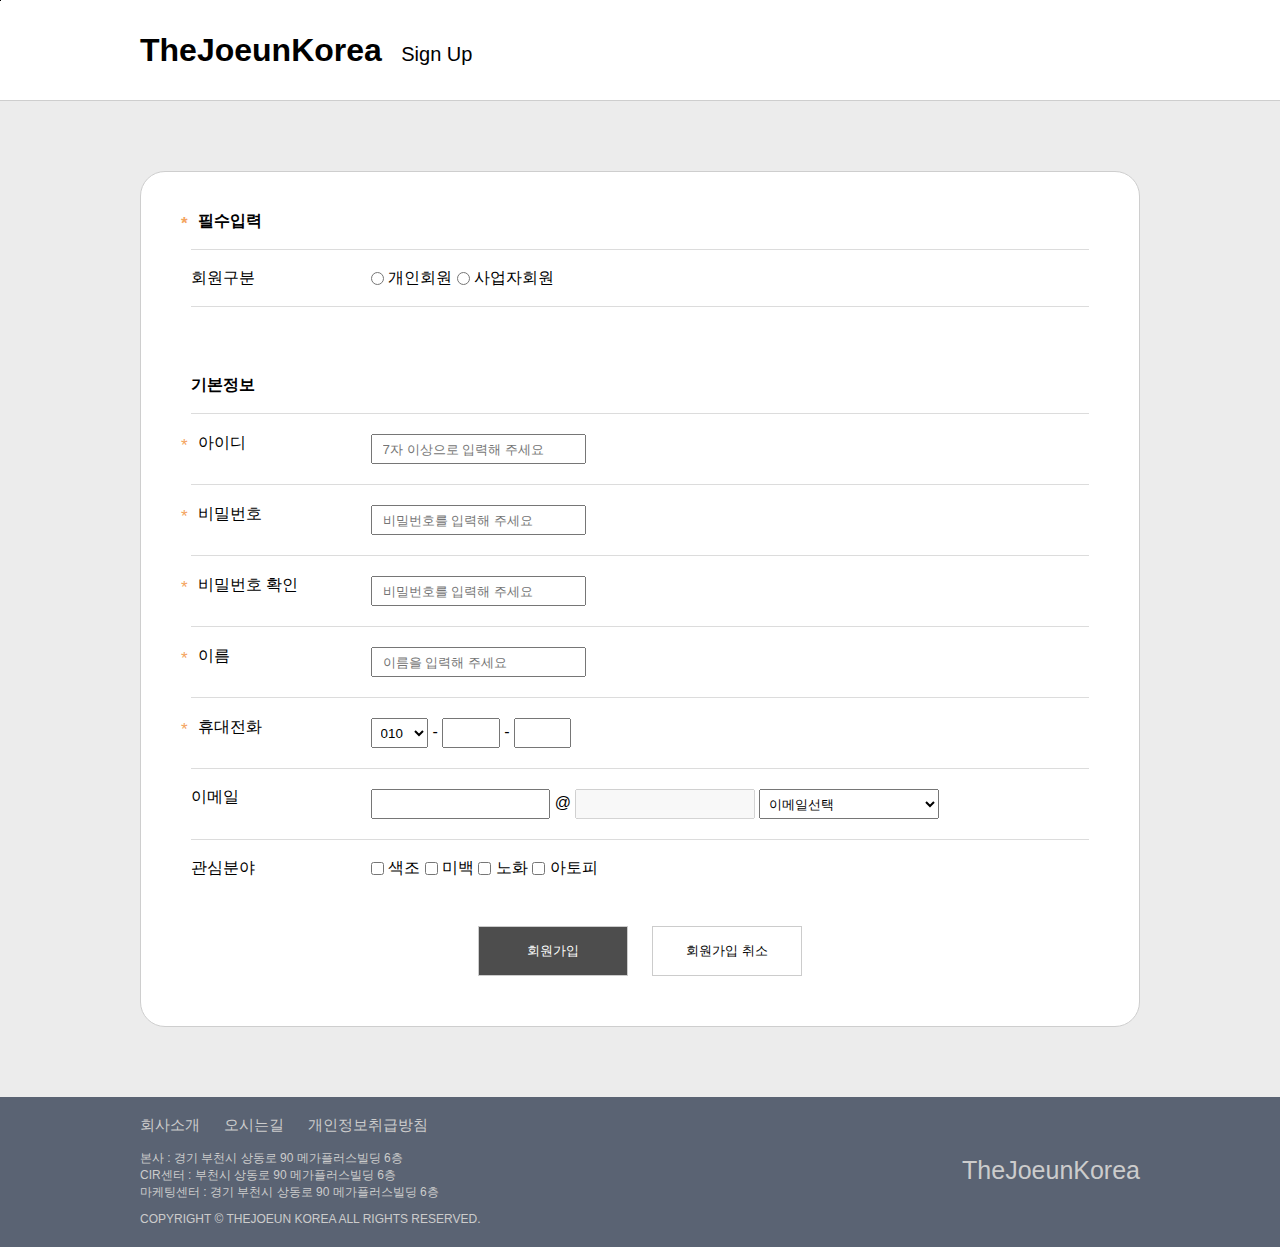
<file: join.html>
<!DOCTYPE html>
<html lang="ko">
<head>
    <meta charset="UTF-8">
    <meta name="viewport" content="width=device-width, initial-scale=1.0">
    <meta http-equiv="X-UA-Compatible" content="ie=edge">
    <title>The Joeun Korea || Cosmetic</title>
    <link rel="stylesheet" href="https://use.fontawesome.com/releases/v5.7.0/css/all.css">
    <link rel="stylesheet" href="css/slick.css">
    <link rel="stylesheet" href="css/style.css">
    <link rel="stylesheet" href="css/rwd.css">
    <script src="js/jquery-1.12.4.min.js"></script>
    <script src="js/jquery-migrate-1.4.1.min.js"></script>
    <script src="js/slick.min.js"></script>
    <!--[if lt IE 9]>
    <script src="/js/html5shiv.js"></script>
    <![endif]-->
</head>
<body>

    <div id="wrap">

		<div class="skipnav"><a href="#product">본문 바로가기</a></div>

        <header id="j_header">
            <div class="cf row3">
                <div class="j_logo">
                    <h1><a href="index.html">TheJoeunKorea</a></h1>
                    <h2>Sign Up</h2>
                </div>
            </div>
      

                                <!-- 800px 이상 사이즈에서는 안보이는 컨텐츠 (미니 메뉴박스)-->
                                                <!-- <p class="openMobgnb">
                                                        <a href="javascript:;"><strong class="blind">메뉴열기/닫기</strong>
                                                            <span></span>
                                                            <span></span>
                                                            <span></span>
                                                        </a>
                                                </p> -->
                                <!-- ***************************************-->


                                    <!-- 800px 이상 사이즈에서는 안보이는 컨텐츠-->
                                            <!-- <p class="closeMobgnb">
                                                <a href="javascript:;">
                                                    <storng class="blind">메뉴닫기</storng>
                                                    <span></span>
                                                    <span></span>
                                                </a>
                                            </p> -->
                                    <!-- ***************************************-->
        </header>

<div class="section">
    <div class="row3">
        <div class="joinpage">
            <form action="#" method="post">
                <fieldset>
                    <legend> 회원가입 양식 </legend>
                    <p class="pilsu pilsutem">필수입력</p>
                    <ul class="join_list">
                        <li class="jointype cf">
                            <label class="jj">회원구분</label>
                            <div class="j_content">
                                <input type="radio" id="jtype1" name="jtype">
                                <label for="jtype1" class="jtype">개인회원</label>
                                <input type="radio" id="jtype2" name="jtype">
                                <label for="jtype2" class="jtype">사업자회원</label>
                            </div>
                        </li>
                        <span class="atext"><p>기본정보</p></span>
                        <li class="cf">
                            <label for="id_lbl" class="jj pilsutem">아이디</label>
                            <div class="j_content">
                                <input type="text" id="id_lbl" placeholder="7자 이상으로 입력해 주세요" required>
                            </div>
                        </li>
                        <li class="cf">
                            <label for="pw_lbl" class="jj pilsutem">비밀번호</label>
                            <div class="j_content">
                                <input type="password" id="pw_lbl" placeholder="비밀번호를 입력해 주세요" required>
                            </div>
                        </li>
                        <li class="cf">
                            <label for="pwcheck_lbl" class="jj pilsutem">비밀번호 확인</label>
                            <div class="j_content">
                                <input type="password" id="pwcheck_lbl" placeholder="비밀번호를 입력해 주세요" required>
                            </div>
                        </li>
                        <li class="cf">
                            <label for="name_lbl" class="jj pilsutem">이름</label>
                            <div class="j_content">
                                <input type="text" id="name_lbl" placeholder="이름을 입력해 주세요" required>
                            </div>
                        </li>
                        <li class="ph cf">
                            <label for="phon_lbl" class="jj pilsutem">휴대전화</label>
                            <div class="j_content">
                                <select name="phonfirst" id="phonfirst">
                                    <option value="010">010</option>
                                    <option value="011">011</option>
                                    <option value="016">016</option>
                                    <option value="011">017</option>
                                    <option value="016">018</option>
                                </select>
                                <span class="phonicon">-</span>
                                <input type="tel" id="phon_lbl"  required>
                                <span class="phonicon">-</span>
                                <input type="tel" id="phon_lbl"  required>
                            </div>
                        </li>
                        <li class="em cf">
                            <label for="email_lbl" class="jj">이메일</label>
                            <div class="j_content">
                                <input type="text" id="email_lbl" name="email_lbl">
                                <span class="icon_space">@</span>
                                <input type="text" id="edomain_lbl"name="edomain_lbl" disabled>
                                <select name="edomain_opt" id="edomain_opt">
                                    <option>이메일선택</option>
                                    <option value="naver.com">naver.com</option>
                                    <option value="daum.net">daum.net</option>
                                    <option value="" >직접입력</option>
                                </select>
                        <li class="cf">
                            <label  class="jj">관심분야</label>
                            <div class="j_content">
                                <input type="checkbox" name="fcheck1" id="fcheck1">
                                <label for="fcheck1">색조</label>
                                <input type="checkbox" name="fcheck2" id="fcheck2">
                                <label for="fcheck2">미백</label>
                                <input type="checkbox" name="fcheck3" id="fcheck3">
                                <label for="fcheck3">노화</label>
                                <input type="checkbox" name="fcheck4" id="fcheck4">
                                <label for="fcheck4">아토피</label>
                            </div>
                        </li>
                    </ul>
                </fieldset>
                <p class="join_bt">
                    <input type="submit" value="회원가입">
                    <input type="reset" value="회원가입 취소">
                </p>
            </form>
        </div>
    </div>
</div>

    <footer id="j_footer">
        <div class="footer row3">
            <div class="foot">
                <a href="#none">회사소개</a>
                <a href="#none">오시는길</a>
                <a href="#none">개인정보취급방침</a>
            </div>
            <div class="add">
                <p>본사 : 경기 부천시 상동로 90 메가플러스빌딩 6층</p>
                <p>CIR센터 : 부천시 상동로 90 메가플러스빌딩 6층</p>
                <p>마케팅센터 : 경기 부천시 상동로 90 메가플러스빌딩 6층</p>
            </div>
            <div class="cl"><p>COPYRIGHT © THEJOEUN KOREA ALL RIGHTS RESERVED.</p></div>
            <div class="logoname">
                <p>TheJoeunKorea</p>
            </div>
        </div>
    </footer>



     <script src="js/myscript.js"></script>
    </body>
</html>
</file>
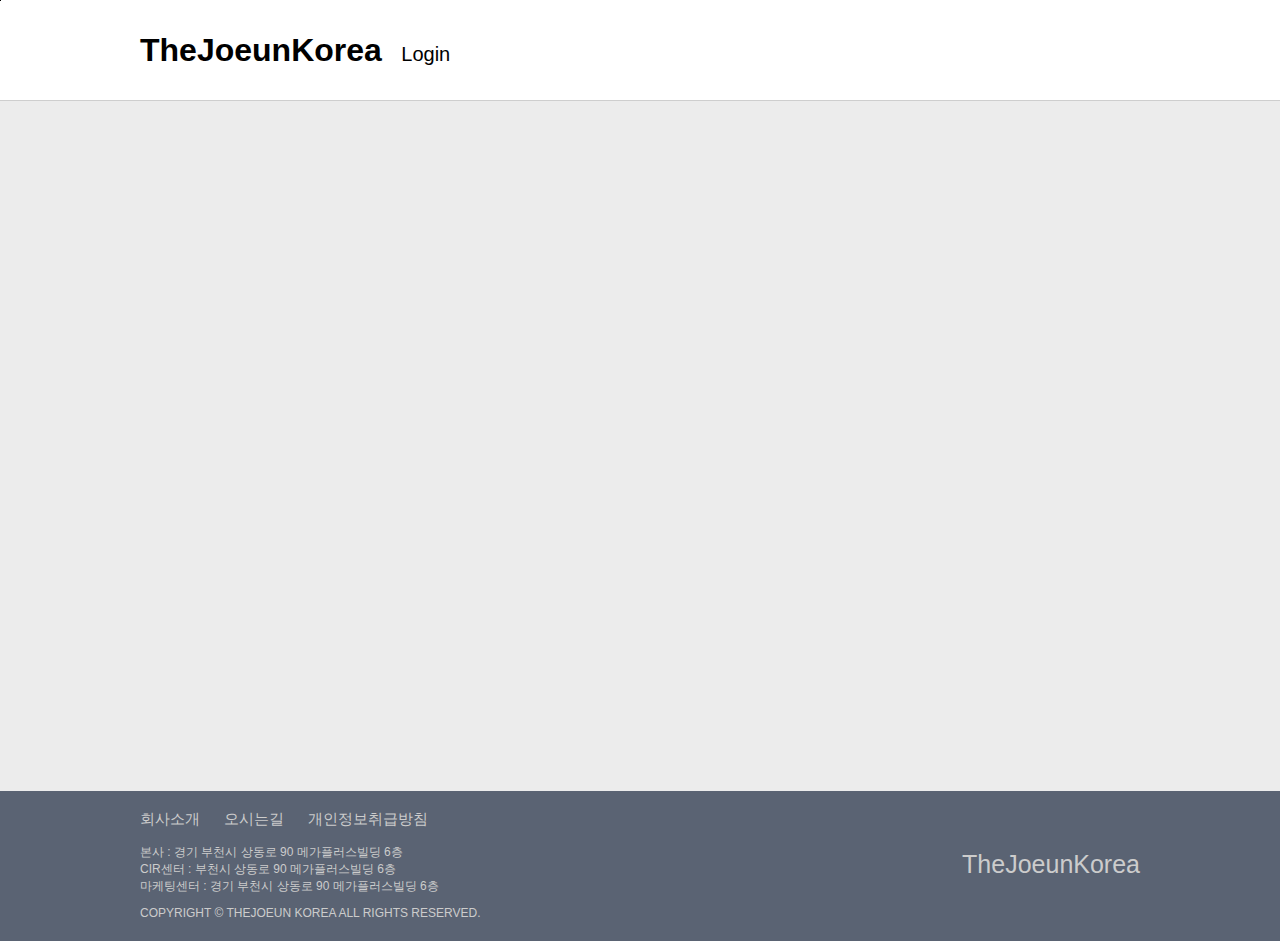
<file: login.html>
<!DOCTYPE html>
<html lang="ko">
<head>
    <meta charset="UTF-8">
    <meta name="viewport" content="width=device-width, initial-scale=1.0">
    <meta http-equiv="X-UA-Compatible" content="ie=edge">
    <title>The Joeun Korea || Cosmetic</title>
    <link rel="stylesheet" href="https://use.fontawesome.com/releases/v5.7.0/css/all.css">
    <link rel="stylesheet" href="css/slick.css">
    <link rel="stylesheet" href="css/style.css">
    <link rel="stylesheet" href="css/rwd.css">
    <script src="js/jquery-1.12.4.min.js"></script>
    <script src="js/jquery-migrate-1.4.1.min.js"></script>
    <script src="js/slick.min.js"></script>
    <!--[if lt IE 9]>
    <script src="/js/html5shiv.js"></script>
    <![endif]-->
</head>
<body>

    <div id="wrap">

		<div class="skipnav"><a href="#product">본문 바로가기</a></div>

        <header id="j_header">
            <div class="cf row3">
                <div class="j_logo">
                    <h1><a href="index.html">TheJoeunKorea</a></h1>
                    <h2>Login</h2>
                </div>
            </div>
      

                                <!-- 800px 이상 사이즈에서는 안보이는 컨텐츠 (미니 메뉴박스)-->
                                                <!-- <p class="openMobgnb">
                                                        <a href="javascript:;"><strong class="blind">메뉴열기/닫기</strong>
                                                            <span></span>
                                                            <span></span>
                                                            <span></span>
                                                        </a>
                                                </p> -->
                                <!-- ***************************************-->


                                    <!-- 800px 이상 사이즈에서는 안보이는 컨텐츠-->
                                            <!-- <p class="closeMobgnb">
                                                <a href="javascript:;">
                                                    <storng class="blind">메뉴닫기</storng>
                                                    <span></span>
                                                    <span></span>
                                                </a>
                                            </p> -->
                                    <!-- ***************************************-->
        </header>

<div class="login_section">
</div>        

    <footer id="j_footer">
        <div class="footer row3">
            <div class="foot">
                <a href="#none">회사소개</a>
                <a href="#none">오시는길</a>
                <a href="#none">개인정보취급방침</a>
            </div>
            <div class="add">
                <p>본사 : 경기 부천시 상동로 90 메가플러스빌딩 6층</p>
                <p>CIR센터 : 부천시 상동로 90 메가플러스빌딩 6층</p>
                <p>마케팅센터 : 경기 부천시 상동로 90 메가플러스빌딩 6층</p>
            </div>
            <div class="cl"><p>COPYRIGHT © THEJOEUN KOREA ALL RIGHTS RESERVED.</p></div>
            <div class="logoname">
                <p>TheJoeunKorea</p>
            </div>
        </div>
    </footer>



     <script src="js/myscript.js"></script>
    </body>
</html>
</file>
<file: css/rwd.css>
@charset "utf-8";

@media screen and (max-width:1520px){
.abox2,.menu2_img, .menu3_img{display: none; }
.mainmenu {padding-left: 10px;}
.depth2{float: left; width: 20%; padding-left: 50px;}
.pd2txt3{display:none;}
}



@media screen and (max-width:1200px){
.mainmenu{text-align: left; float:left; width: 55%;}
.jb{float:left; width:22.5%;text-align:right; }
.snsicon {text-align: right;float:right; width: 22.5%;}
   .pdul2{ max-width: 700px; margin: 0 auto; overflow: hidden;} 
   .pdul2 li{  
    float: left; width: 100%; height: 300px; overflow: hidden; 
    margin-left:0% ;  margin-bottom: 5px; color: #fff;} 
  .pdul2 li:nth-child(odd){margin-left:0% ;}
  .tab_product2{
    height: 800px; width: 100%;
    background-image: url(../img/tab_p1.png); 
    background-size: cover; position: relative;
  background-position: 80% 50%;}
  .tab_product2 iframe{
    width: 600px; height: 400px; 
    position: absolute; top:50%; left:40%; transform: translateY(-50%);}

}




/* 햄버거 버튼 생성 */
@media screen and (max-width:1024px){
  .openMOgnb {
    display: block; 
    position: absolute; top:35px; left:15px; 
    width:25px; height:16px;}
.openMOgnb span{
    display: block; 
    width:25px; height: 3px; background: rgb(63, 63, 63); 
    border-radius: 25%;
    margin-bottom: 4px;}
.openMOgnb span:nth-of-type(2) {width: 17px;}
.openMOgnb span:nth-of-type(3) {margin-bottom:0;}

#header .mainmenu{display: none;
  float:none; width:100%;  
   background: #c7c2c2; padding: 40px 0; }
#header.on .mainmenu{display:block; 
  position: absolute; top:99%; left:0;}
.depth1{width:100%; text-align: center; }
.depth1>li{float: left; width: 100%; font-size:17px;}
.depthbox2{ display: none;}

.depth1>li>a{
  width:94px ;
  height: 55px; line-height: 35px;
  display:inline-block; 
  text-align: center; font-weight: bold;} 

#header.on .closeMOgnb{
  display: block; 
  position: absolute; top:42px; right:15px;
  width:25px; height:17px; margin-right: 3px ;}
.closeMOgnb a{display: block;}
.closeMOgnb span{
  display: block; width:30px; height:2px; 
  background: rgb(83, 83, 83); border-radius: 20px; 
  transform: rotate(45deg); position: absolute; top:0; left:0;}
.closeMOgnb span:nth-of-type(2){transform: rotate(-45deg);}


    #header .logo{ position: absolute; top:50%; left: 50%; transform: translate(-50%,-50%);}
    #header h1 a{
        display: inline-block; 
        width: 200px;
        height: 80px; line-height: 80px;
        text-align: center; font-size: 25px; font-weight: bold; }
    .mainmenu{display: none;}
    .jb{display: none;}
    .snsicon {display: none;}
    .login{display: none;}
    .sidemenubar{display: none;}

    .sdgimg .sd1 img, .sdgimg .sd2 img, .sdgimg .sd3 img{
      width: 100%; height: 500px;  position: relative; }
      .text h3{
        font-size:35px; letter-spacing: 3px; 
        line-height: 1.3;   }

  
        .slide .prevArrow{left:10px; z-index: 9999;}
        .slide .nextArrow{right:10px}
  
        
      

      .tab_content{position: relative;  width: 100%;  margin-top:100px; }
      .tab_content h3{  
        text-align: center; font-weight: bold; font-size: 25px;
        color: #fff; text-shadow:0 0 7px rgba(0,0,0,0.46) ;
      position: relative; top:35px; z-index: 9;}
      .tab_slide .slick-dots{position: absolute; top: 40px; width: 100%; text-align: center;}
      .tabbt{
        position: absolute; top:82%; left: 50%; transform: translateX(-50%);
        color: #fff; text-shadow:0 0 7px rgba(0,0,0,0.46) ; text-align: center;}
      .tabbt p{margin-bottom: 10px; font-size: 28px; ;}
.tabbt a{ display: inline-block; width:100px; height: 35px; line-height: 35px;  background: #000; color: #fff; text-align: center; font-size: 13px;
  border-radius: 25px; }
      .tab_mov{
        height: 500px; width: 100%;
        background-image: url(../img/tab_p3.png);
        background-position: 100% 0%; 
        background-size: cover;  position: relative;}
      .tab_mov iframe{ width: 450px; height: 300px; border-radius: 25px;
        position: absolute; top:50%; left: 50%; transform: translate(-50%,-50%);}
        .tab_product{
          height: 500px; width: 100%;
          background-image: url(../img/tab_p2.png); 
          background-size: cover; position: relative;}
          .tab_product iframe { width: 450px; height: 300px; border-radius: 25px;
            position: absolute; top:50%; left: 50%; transform: translate(-50%,-50%);}
        .tab_product2{
          height: 500px; width: 100%;
          background-image: url(../img/tab_p1.png);
          background-position: 50% 20%; 
          background-size: cover; position: relative;}
          .tab_product2 iframe{
            width: 450px; height: 300px; 
            position: absolute; top:50%; left:45%; transform: translateY(-50%);}
          
            .linebg{display: none;}

            .product2 h3{
              font-size: 27px; text-align: center; font-weight: bold;
              padding-bottom: 50px; border-bottom: 1px solid rgb(211, 211, 211) ;
            padding-top: 50px;}  

            .popbox.on {
              display: none}


            

}


@media screen and (max-width:799px) {
  #header .logo{ position: absolute; top:50%; left: 50%; transform: translate(-50%,-50%); width: 100%; text-align: center; }
  .sdgimg .sd1 img, .sdgimg .sd2 img, .sdgimg .sd3 img{
    width: 100%; height: 300px;  position: relative; }
  .sdgimg .text{ position: absolute;   top:20%; left: 8%; } 
  .sd1 .text{color:rgb(38, 45, 144);text-shadow:0 0 7px rgba(224, 221, 176, 0.589)}
      .text h3{
        font-size:25px; letter-spacing: 0px; 
        line-height: 1.3;   }
        .pbox{height: 26px;margin-top: 43px; padding-left: 8px; font-size: 13px;overflow: hidden; }
        
.hbox,.hbox2,.hbox3{height: 35px; overflow: hidden;  }
.sdgimg .text{top:35%; } 

  .pbox{margin-top: 25px; }

.slide .slick-active .hbox h3{animation:fadeInUp2 1s both 0.5s;}
.slide .slick-active .hbox2 h3{animation:fadeInUp2 1s both 0.8s;}
.slide .slick-active .hbox3 h3{animation:fadeInUp2 1s both 1.1s;}
.slide .slick-active .text p{animation:fadeInLeft1 1.2s both 1.7s;}
.slide .marrow{position: absolute; top:50%;  transform: translateY(-50%); background: none; border: none;
  font-size: 20px; color: rgba(255, 255, 255, 0.445);}
.slide .prevArrow{left:5px; z-index: 9999;}
.slide .nextArrow{right:5px}


.slide_product h3{  font-size: 20px; }

.tab_content h3{text-align: center; font-weight: bold; font-size: 20px;
  color: #fff; text-shadow:0 0 7px rgba(0,0,0,0.46) ;
position: relative; top:50px; z-index: 9;}
  .tabbt{
    position: absolute; top:80%; left: 50%; transform: translateX(-50%);
    color: #fff; text-shadow:0 0 7px rgba(0,0,0,0.46) ; text-align: center;}
  .tabbt p{margin-bottom: 10px; font-size: 20px; width: 320px;}
.tabbt a{ display: inline-block; width:100px; height: 35px; line-height: 35px;  background: #000; color: #fff; text-align: center; font-size: 13px;
border-radius: 25px; }
  .tab_mov iframe{ width: 320px; height: 200px; border-radius: 25px;
    position: absolute; top:50%; left: 50%; transform: translate(-50%,-50%);}
    .tab_product iframe{width: 320px; height: 200px; border-radius: 25px;
      position: absolute; top:50%; left: 50%; transform: translate(-50%,-50%);}
    .tab_product2 iframe{
      width: 320px; height: 200px; 
      position: absolute; top:50%; left:50%; transform: translate(-50%,-50%);}
      .tab_mov{
        height: 400px; width: 100%;
        background-image: url(../img/tab_p3.png);
        background-position: 100% 0%; 
        background-size: cover;  position: relative;}
      .tab_product{
        height: 400px; width: 100%;
        background-image: url(../img/tab_p2.png); 
        background-size: cover; position: relative;}
      .tab_product2{
        height: 400px; width: 100%;
        background-image: url(../img/tab_p1.png);
        background-position: 50%; 
        background-size: cover; position: relative;}


        .product2 h3{
          font-size: 20px; text-align: center; font-weight: bold;
          padding-bottom: 50px; border-bottom: 1px solid rgb(211, 211, 211) ;}

        footer{display: none;}

}
@media screen and (max-width:650px) {

  .pdul2{ max-width: 320px; margin: 0 auto; overflow: hidden;} 
  .pdul2 li{  
    float: left; width: 100%; height: 132px; overflow: hidden; 
    margin-left: 2%; margin-bottom: 20px; color: #fff;} 
 .pdul2 li:nth-child(odd){margin-left:2% ;}
 .pdul2>li:nth-child(odd) .pd2tbg{display: none; }
.pdul2>li:nth-child(even) .pd2tbg{  display: none;}   
.pdul2>li:nth-child(odd) .pd2txt{display: none;}
.pdul2>li:nth-child(odd) .pd2txt2{ display: none;}
.pdul2>li:nth-child(odd) .pd2txt3{display: none;}
.pdul2>li:nth-child(even) .pd2txt{display: none;}
.pdul2>li:nth-child(even) .pd2txt2{ display: none;}
.pdul2>li:nth-child(even) .pd2txt3{display: none;}

.tab_slide .slick-dots li button{
  width: 110px; height: 50px; background:none; border: none;  overflow: hidden;
  border-radius:0; margin: 0 0px;  font-size: 14px; color: #fff; 
  text-shadow:0px 4px 5px rgba(0, 0, 0, 0.753) ;}
  .tab_slide .slick-dots li:nth-child(2) button,
  .tab_slide .slick-dots li:nth-child(3) button{width: 80px;}
  .tab_slide .slick-dots li button:after{content: ""; width: 0px ; height: 2px; 
    transition-duration: 0.7s;
     transition-timing-function: cubic-bezier(0.5, 0, 0.2, 1);
    position: relative; 
  top: 8px; left: 10px; right: 0;}
  .tab_slide .slick-dots li.slick-active button:after{width: 110px ; height: 2px; background: rgb(255, 255, 255);
    display: block; border-radius: 50px; } 
    .tab_slide .slick-dots li:nth-child(2) button:after,
    .tab_slide .slick-dots li:nth-child(3) button:after{left:10px}
    .tab_slide .slick-dots li.slick-active:nth-of-type(2) button:after,
    .tab_slide .slick-dots li.slick-active:nth-of-type(3) button:after{width: 60px;}

    
 
}
</file>
<file: css/style.css>
@charset "utf-8";
/* reset element */
*{ margin: 0;  padding: 0; box-sizing: border-box;}
*:focus {  outline:none }


h1,h2,h3,h4,h5,h6 { font-weight: normal;}

/* HTML5 display-role reset for older browsers */
article,aside,details,figcaption,figure,footer,header,hgroup,menu,nav,section {  display: block;}
body {  line-height: 1;}
img {  vertical-align: middle;  border: none;}
table {  border-collapse: collapse;  table-layout: fixed;  width: 100%;}
ul,ol,li {  list-style: none;}
address,
em {  font-style: normal;}
a {  text-decoration: none;  color: inherit;}

/* 건너뛰기 링크(접근성) */
.skipnav a {
  overflow: hidden;
  display: block;
  position: absolute;
  top: 0;
  left: 0;
  width: 1px;
  height: 1px;
  background: #000;
  color: #fff;
  text-align: center;
  z-index: 99999999999;}

.skipnav a:focus,
.skipnav a:active {
  position: relative;  width: 100%;  height: auto;  padding: 10px;}

/* 비장애인들한테는 보일 필요가 없는 컨텐츠이지만, 장애인들한테는 인식돼야 할 컨텐츠에 붙이는 클래스 */
.blind {  font-size: 0;  width: 0;  height: 0;  line-height: 0;  text-indent: -9999px;  overflow: hidden;
  visibility: hidden;  position: absolute;  top: 0;  left: 0;}

/* 테이블의 제목과 폼의 그룹화 요소는 안보이게 처리함 */
caption,
legend {  display: none}

fieldset{border: none;}

/* select{
  -webkit-appearance: none;
   appearance: none; 
  background: url(../img/ico_selectArr.png) no-repeat 100% 50%;}
input[type='radio'],
input[type='checkbox']{
  -webkit-appearance: none;
   appearance: none; } */



input[type='submit']:hover,
input[type='reset']:hover,
button:hover{cursor: pointer;}

input,select{vertical-align: middle;}

/* 자식들이 float 속성을 가질때 부모의 높이가 무너지므로 .cf로 해결함 */
.cf:after,
.cf:before {  content: "";  display: block;  clear: both;}

/**************************************************************************/
@import url('https://fonts.googleapis.com/css2?family=Concert+One&display=swap',
'https://fonts.googleapis.com/css2?family=Righteous&display=swap');
/* font-family: 'Concert One', cursive; */
/* font-family: 'Righteous', cursive; */
body{font-family:"Noto Sans KR", "맑은 고딕", "Malgun Gothic", sans-serif;}



.row{max-width: 1500px; margin: 0 auto;}
.row2{max-width: 1500px; margin: 20px auto 0;}
.openMOgnb,.closeMOgnb{display: none;}
#wrap{position: relative;}
header{position: relative;}
#header { 
  position: absolute; top:0; left: 0;
  width:100%;height:80px;
  background: rgb(255, 255, 255); 
  z-index: 999999999999; }
#header .logo{float:left; width: 20%;}
#header h1 a{
  display: inline-block; 
  width: 200px;
  height: 80px; line-height: 80px;
  text-align: center; font-size: 30px; font-weight: bold; }


.content1{float:right; width:80%; height: 80px; margin-top: 25px;}

.mainmenu{text-align: left; float:left; width: 70%;}
.depth1{width: 470px; }
.depth1>li{float: left; width: 20%; font-size:17px;}
.depth1>li>a{
  width:94px ;
  height: 55px; line-height: 35px;
  display:inline-block; 
  text-align: center; font-weight: bold;} 
.depthbox2{ 
  display: none; position: absolute;
  width: 100%;height: 600px;  font-size: 16px; left: 0; top:100% ;
  z-index: 99999; background: #fff;padding: 20px 0;}
.depth2  li  a{display: block; padding: 15px 0;}
.depth2 li:hover{font-weight: bold;}

.depth2{float: left; width: 10%;}
.menu1_imgbox,
.menu2_imgbox,
.menu3_imgbox{float: left; width: 80%; }

.depthbox2 img:hover{transform: scale(1.05);}
.menu1_img li{display: inline-block; 
  max-width: 448px; height: 448px; overflow: hidden;border-radius: 25px;}
.menu1_img li:first-child{margin-right: 15px;}

.menu_aimg{display: inline-block;  overflow: hidden;width: 448px; height: 448px; border-radius: 25px; } 
.menu2_img{width: 447px;}
.menu2_img li{display:inline-block;width: 212px; border-radius: 25px; overflow: hidden; margin-bottom: 20px;}
.menu2_img li:nth-child(odd){margin-right: 15px;}
.abox{float: left;width:470px;}
.menu2ulbox{float: left;}

.menu3_img{width: 650px;}
.menu3_img img{max-width: 212px;}
.menu3_img li{float:left; width: 31%; border-radius: 25px; overflow: hidden; margin-bottom: 20px;}
.menu3_img li:nth-child(2),
.menu3_img li:nth-child(5){margin-right: 20px; margin-left: 20px;}

.depth1 img{transition: all 1.1s;}

.jb{float:left; width:15%;text-align:right; }
.jb li{display: inline-block; padding-left: 5px;}
.jb a{
   display: inline-block; height: 50px;line-height: 40px; 
  font-size: 15px; text-align: center;color:#000; }


.snsicon {text-align: right;float:right; width: 15%;}
.snsicon > li{
  height: 50px; line-height: 40px;
  display: inline-block; margin: 0 10px;font-size:22px; 
  font-family:'Font Awesome 5 Brands'; font-weight:400 !important}
.snsicon > li:nth-child(2):hover,
.snsicon > li:nth-child(3):hover{transform: scale(1.1); transition: all 0.8s;}
.snsicon .login{display: none;}
.snsicon li:first-child{position: relative;}
.snsicon li:first-child:hover .login{display: block;}
.login{ 
  position: absolute; top:80%; right: -30%;
  width:200px; padding: 15px 0; text-align: left;
  background: #fff;  border-radius: 25px; z-index: 9999999;
  border: 1px solid rgb(209, 209, 209);} 
.login a{
  text-align: left; display: inline-block; 
  padding: 10px 20px; font-size: 13px; font-weight: normal;}







/* section 시작 */
/* section{width:100%; position: relative; top: 80px;} */

.sdgimg{position: relative; top:80px; margin-bottom: 80px;}
.sdgimg .sd1 img, .sdgimg .sd2 img, .sdgimg .sd3 img{
  width: 100%; height: 810px;  position: relative;}
.sd3, .sd2 {display: none;}
.sdgimg .text{
  position: absolute; 
  top:40%; left: 10%; 
  color: rgb(253, 245, 232);  text-shadow:1px 1px 5px rgba(0, 0, 0, 0.712)} 
.sd1 .text{color:rgb(38, 45, 144);text-shadow:0 0 7px rgba(224, 221, 176, 0.589)}
.text h3{
  font-size:49px; letter-spacing: 3px; 
  line-height: 1.3;   }
.pbox{height: 25px;margin-top: 43px; padding-left: 8px; font-size: 16px;overflow: hidden; }
.hbox,.hbox2,.hbox3{height: 57px; overflow: hidden;  }

.slide .slick-active .hbox h3{animation:fadeInUp2 1s both 0.5s;}
.slide .slick-active .hbox2 h3{animation:fadeInUp2 1s both 0.8s;}
.slide .slick-active .hbox3 h3{animation:fadeInUp2 1s both 1.1s;}
.slide .slick-active .text p{animation:fadeInLeft1 1.2s both 2s;}
@keyframes fadeInUp2 {
  from {
    position: relative; top:50px
  }

  to {
    position: relative; top:0px
  }
}
@keyframes fadeInLeft1 {
  from {
    opacity: 0;
    -webkit-transform: translate3d(-10%, 0, 0);
    transform: translate3d(-10%, 0, 0);
  }

  to {
    opacity: 1;
    -webkit-transform: translate3d(0, 0, 0);
    transform: translate3d(0, 0, 0);
  }
}

    /*js */
      .slide{position: relative;}
      .slide .marrow{position: absolute; top:50%;  transform: translateY(-50%); background: none; border: none;
        font-size: 45px; color: rgba(87, 87, 87, 0.445); transition: all 0.5s;}
        .slide .marrow:hover{color:rgba(255, 255, 255, 0.712)}
      .slide .prevArrow{left:50px; z-index: 9999;}
      .slide .nextArrow{right:55px}
      .slide .slick-dots{position: absolute; bottom: 20px;  width: calc(50% + 30px);text-align: right; }
      .slide .slick-dots li{display: inline-block;}
      .slide .slick-dots li button{width: 15px; height: 15px; background:rgba(255, 255, 255, 0.37); border: none; text-indent: -999999px; overflow: hidden; border-radius: 50%; margin: 0 5px; transition: all 0.5s;}
      .slide .slick-dots li button:hover,
      .slide .slick-dots li.slick-active button:hover{background:rgba(255, 255, 255, 0.829) ;}
      .plpa:hover{color:rgba(255, 255, 255, 0.829);}
      .slide .slick-dots li.slick-active button{
        width: 50px; border-radius: 50px;background:rgba(255, 255, 255, 0.658);}
      .plpa{position: absolute; bottom: -61px; background: none; border: none;
        font-size: 15px; color: rgba(255, 255, 255, 0.37); right: 0%;  width: calc(50% - 30px);padding-left: 10px;transition: all 0.5s;
        text-align: left;}
        .slide .slick-active img{animation:  zoomm 6s;}
        @keyframes zoomm {
          from {
            -webkit-transform: scale3d(1, 1, 1);
            transform: scale3d(1, 1, 1);
          }
        
          100% {
            -webkit-transform: scale3d(1.04, 1.04, 1.04);
            transform: scale3d(1.04, 1.04, 1.04);
          }
        }











        


.slide_product h3{  font-size: 27px; text-align: center; font-weight: bold;  padding: 50px 0 ; border-bottom: 1px solid rgb(211, 211, 211) ; position: relative; }
.propadding{padding: 0 30px;}
.hottem{position: relative;overflow: hidden; } 
.hottem img{width:100%; transform: scale(1) rotate(0deg); transition: all 1.4s;}
.hottembox:after{
  content: ""; position: absolute; top:0; left:0; right:0; bottom:0;transition: all 1.2s;}
.hottembox:hover:after{background: rgba(255,255,255,0.7); }
.hottem:nth-child(even):hover img{transform: scale(1.2) rotate(10deg); }
.hottem:nth-child(odd):hover img{transform: scale(1.2) rotate(-10deg);  } 

.temtext{
  position: absolute; top:50%; left:50%; font-weight: bold;
  transform: translate(-50%,-50%);
  font-size: 20px;
  text-align: center; line-height: 1.5;
  opacity: 0; z-index: 999999;transition: all 0.5s 0.3s;}
.temtext p+p{font-weight: normal;}
.hottembox:hover .temtext{opacity: 1;} 



    /*js */
    .hot_item  .marrow{
      position: absolute; top:50%;  transform: translateY(-50%);
      background: none; border: none;
      font-size: 45px; color: rgb(197, 197, 197);}
      .hot_item  .prevArrow{left:-30px; z-index: 9999;}
      .hot_item  .nextArrow{right:-30px}
      .hot_item  .slick-dots{position: absolute; bottom: -30px; width: 100%; text-align: center;;}
      .hot_item  .slick-dots li{display: inline-block;}
      .hot_item  .slick-dots li button{width: 12px; height: 12px; background:rgb(197, 197, 197); border: none; text-indent: -999999px; overflow: hidden; border-radius: 50%; margin: 0 5px;}
      .hot_item  .slick-dots li.slick-active button{width: 40px; border-radius: 50px;background:rgb(202, 192, 192);  }

      .hot_item .slick-slide{
        opacity: 0.6; transform: scale(0.85);
        transition: all 0.5s;
      }
      .hot_item .slick-slide.slick-active.slick-current{
        opacity: 1; transform: scale(1);
        transition: all 0.5s;
      }
      .hot_item .slick-slide.slick-active{
        opacity: 0.; transform: scale(0.85);
        transition: all 0.5s;
      }






















/* tab_content 시작 */
.tab_content{position: relative;  width: 100%;  margin-top:100px; }
.tab_content h3{text-align: center; font-weight: bold; font-size: 28px;
  color: #fff; text-shadow:0 0 7px rgba(0,0,0,0.46) ;
position: relative; top:50px; z-index: 9;}

/* .tab_slide .tab_menu{
  position: absolute; top:15%; left: 50%; transform: translateX(-50%);} */
.tab_slide .tab_menu a{
  margin: 0 15px;
  display: inline-block; height:45px; line-height:45px;
  font-size: 18px; color: #fff; text-shadow:0 0 7px rgba(0,0,0,0.46) ;}
/* .tab_menu a:first-child{color:#000; border-bottom:1px solid #000} */
.tab_slide p{font-size: 19px;}
.tabbt{
  position: absolute; top:83%; left: 50%; transform: translateX(-50%);
  color: #fff; text-shadow:0 0 7px rgba(0,0,0,0.46) ; text-align: center;}
.tabbt p{margin-bottom: 35px; font-size: 35px; color: #fff; }
.tabbt a{ display: inline-block; width:160px; height: 45px; line-height: 45px;  background: #000; color: #fff; text-align: center; font-size: 15px;
  border-radius: 25px; }
.tabbt a:hover{background:rgb(37, 37, 37); transition: all 0.2s;}
.tab_mov{
  height: 800px; width: 100%;
  background-image: url(../img/tab_p3.png); 
  background-size: cover;  position: relative;}
.tab_mov iframe{ width: 600px; height: 400px; border-radius: 25px;
  position: absolute; top:50%; left: 50%; transform: translate(-50%,-50%);}

.tab_product{
  height: 800px; width: 100%;
  background-image: url(../img/tab_p2.png); 
  background-size: cover; position: relative;}
  .tab_product iframe{ width: 600px; height: 400px; border-radius: 25px;
    position: absolute; top:50%; left: 50%; transform: translate(-50%,-50%);}


.tab_product2{
  height: 800px; width: 100%;
  background-image: url(../img/tab_p1.png); 
  background-size: cover; position: relative;}
.tab_product2 iframe{
  width: 600px; height: 400px; 
  position: absolute; top:50%; left:49%; transform: translateY(-50%);}

    /*js */
    .tab_slide .slick-dots{
      position: absolute; top: 60px; width: 100%; 
      text-align: center;
      /* width: 100%; background: rgba(37, 37, 37, 0.055); */
    }
    .tab_slide .slick-dots li{display: inline-block;}
    .tab_slide .slick-dots li button{
      width: 150px; height: 50px; background:none; border: none;  overflow: hidden; 
      border-radius:0; margin: 0 20px;  font-size: 18px; color: #fff; 
      text-shadow:0px 4px 5px rgba(0, 0, 0, 0.753) ;}
    
    .tab_slide .slick-dots li button:after{content: ""; width: 0px ; height: 2px; 
      transition-duration: 0.7s;
       transition-timing-function: cubic-bezier(0.5, 0, 0.1, 1);
      position: relative; 
    top: 8px; left: 10px; right: 0;}
    .tab_slide .slick-dots li.slick-active button:after{width: 130px ; height: 2px; background: rgb(255, 255, 255);
      display: block; border-radius: 50px; } 
      .tab_slide .slick-dots li:nth-child(2) button:after,
      .tab_slide .slick-dots li:nth-child(3) button:after{left:30px}
      .tab_slide .slick-dots li.slick-active:nth-of-type(2) button:after,
      .tab_slide .slick-dots li.slick-active:nth-of-type(3) button:after{width: 90px;}

      .tab_slide .tab_mov.slick-active p,
      .tab_slide .tab_product.slick-active p,
      .tab_slide .tab_product2.slick-active p{animation:slideInUp 1s both 0.5s;}
      .tab_slide .tab_mov.slick-active a,
      .tab_slide .tab_product.slick-active a,
      .tab_slide .tab_product2.slick-active a{animation:slideInUp 0.8s both 0.8s;}


      @keyframes slideInUp {
        from {
          -webkit-transform: translate3d(0, 600%, 0);
          transform: translate3d(0, 600%, 0);
          visibility: visible;
        }
      
        to {
          -webkit-transform: translate3d(0, 0, 0);
          transform: translate3d(0, 0, 0);
        }
      }
      


/* .tab_product2, .tab_product ,.tab_mov{display: none;}
.tab_product2.on, .tab_product.on ,.tab_mov.on{display: block;} */



/* background fixed */
.linebg{
  height: 400px; text-align: center;
  background-image: url(../img/bgproduct.jpg);
  background-repeat: no-repeat;
  background-size: cover;
  background-attachment: fixed;
  position: relative; margin:80px 0;}
.linetext{position: absolute; top:50%; left: 50%; transform: translate(-50%,-50%);}
.linetext h3{font-size: 40px;}
.linetext p{font-size: 18px;}
.linetext h3:nth-of-type(2){padding-bottom: 20px;}






/* product2 event */
.product2 h3{
  font-size: 27px; text-align: center; font-weight: bold;
  padding-bottom: 50px; border-bottom: 1px solid rgb(211, 211, 211) ;}
/* .pdul2{ max-width: 1000px; margin: 0 auto;} */
.pdul2 li{  
  float: left; width: 49%; height: 300px; overflow: hidden; 
  margin-left: 2%; margin-bottom: 20px; color: #fff;} 
.pdul2 li:nth-child(odd){margin-left:0 ;}
.pdul2 .pd2box{position: relative; overflow: hidden;}
.pd2box img{max-width: 100%;transition: all 1.9s;}
.pdul2>li:nth-child(odd) .pd2tbg{
  position: absolute; top:0; left:65%; background: rgba(0,0,0,0.5);
  height: 100%; width: 600px;  transition: all  1s; }
.pdul2>li:nth-child(even) .pd2tbg{
  position: absolute; top:0; right:65%; background: rgba(0,0,0,0.5);
  height: 100%; width: 600px;transition: all  1s; }   
.pd2txt2 p:last-child{padding-top: 10px;}
.pdul2>li:nth-child(odd) .pd2txt{position: absolute; top:50%; left:82%; transform: translate(-50%); transition: all  1.1s;}
.pdul2>li:nth-child(odd) .pd2txt2{ position: absolute; top:55%; left:100%; 
  width: 150px; height: 100%; line-height: 1.3; transition: all 1.3s;}
.pdul2>li:nth-child(odd) .pd2txt3{position: absolute; top:88%; left:100%; 
    width: 150px; height: 100%; transition: all 1.4s 0.4s;}
.pdul2>li:nth-child(even) .pd2txt{position: absolute; top:50%; right:70%; transform: translate(-50%);  transition: all  1.1s;}
.pdul2>li:nth-child(even) .pd2txt2{ position: absolute; top:55%; right:100%; 
    width: 150px; height: 100%; line-height: 1.3; transition: all 1.3s;}
.pdul2>li:nth-child(even) .pd2txt3{position: absolute; top:88%; right:100%; width: 150px; height: 100%;transition: all 1.5s 0.4s;}

.pdul2 .pd2box:hover img{transform: scale(1.1); opacity: 0.7; }

.pdul2>li:nth-child(odd) .pd2box:hover .pd2tbg{
  left: 50%; background: rgba(0,0,0,0.8);}
.pdul2>li:nth-child(even) .pd2box:hover .pd2tbg{
  right: 50%; background: rgba(0,0,0,0.8);  }
.pdul2>li:nth-child(odd) .pd2box:hover .pd2txt{left:150%; }
.pdul2>li:nth-child(odd) .pd2box:hover .pd2txt2{ left: 54%; }
.pdul2>li:nth-child(odd) .pd2box:hover .pd2txt3{ left:85%; }
.pdul2>li:nth-child(even) .pd2box:hover .pd2txt{right:150%;}
.pdul2>li:nth-child(even) .pd2box:hover .pd2txt2{ right: 54%; }
.pdul2>li:nth-child(even) .pd2box:hover .pd2txt3{ right:77%; }



.popbox {display: none;}
.popbox.on {
  display: block; 
  position: absolute; top:0; left:0; right:0; bottom:0; 
  background: rgba(155, 155, 155, 0.658) ; z-index: 9999999999999999999;}
  .popbox.on .inner{
  position: absolute; top:3040px; left:50%; transform: translateX(-50%); 
  background: #ffffffe3; border-radius: 5px;
  text-align: center; padding: 10px;}
  .popbox.on p{
  font-size: 20px;padding-top: 10px;
  width: 80%; margin: 0 auto; }
  .popbox.on .close{
  background: none; border: none;
  font-size: 30px; color:rgba(0, 0, 0, 0.596); 
  position: absolute; top:-23px; right: -23px; }
  .popbox.on .close:hover,
  .popbox.on button.arrow:hover{color:#fff ;}
  .popbox.on button.arrow{
   font-size: 50px; color:rgba(0, 0, 0, 0.596);  background: none; border:  none;
   position: absolute; top:50%; transform: translateY(-50%);   }
   .popbox.on button.prev{left:-50px}
   .popbox.on button.next{right:-50px}



/* FOOTER */
#footer{
  background: #5a6373; 
  height: 150px;
  color: #ccc; font-size: 15px;
  padding-top: 20px; margin-top: 100px;}
.footer{position: relative;}
.foot{ font-size: 15px; padding-bottom: 20px;}
.foot a{padding-right: 20px;}
.foot a:hover{text-decoration: underline;}
.add p, .cl p{font-size: 12px; padding-bottom: 5px;} 
.cl p{padding: 10px 0;}
.logoname{position: absolute; right: 0; top:35%; font-size: 25px; }





/* 사이드 fixed 메뉴 */
.sidemenubar{
  position: fixed; top:75%; right:0; margin-top: -135px;   }
.sideb{text-align: center;}
.sideb>li{ border-bottom: 1px dotted rgba(0, 0, 0, 0.5); }


.sidemenubar i{font-size: 30px; color: rgba(156,235,252); padding-bottom: 5px;}
.sideb li+li  i,
.sideb .smp2
{color:rgba(253,244,98);}
/* .sideb li+l i{} */

.sideb li a{
  display: inline-block; ;background: rgba(0,0,0,0.6);
   font-size: 12px; width:100px; padding:15px 0; color: #ccc;}
.sideb li:first-child a{border-radius: 10px 0 0 0;}
.sideb .smp1{padding-bottom: 3px;}


.topbt a{
  width: 100px; display: inline-block; 
  background: rgba(0,0,0,0.6);
  font-size: 12px;  padding:15px 0;color: #fff; text-align: center;
  border-radius: 0 0 0 10px;  }
.topbt i{color:#fff; ;}









.row3{max-width: 1000px; margin: 0 auto;}

/* join.html */
#j_header{border-bottom: 1px solid rgb(206, 206, 206);}
.j_logo h1{ height: 100px ; line-height: 100px; font-weight: bold;}
.j_logo h1, .j_logo h2{display: inline-block;}
.j_logo h2{padding-left:15px; font-size: 20px;}


.section{ background: rgb(236, 236, 236);  padding: 70px 0;}
.joinpage{background: #fff; padding: 20px  50px ; border-radius: 25px; border: 1px solid rgb(206, 206, 206); } 
.pilsu { padding: 20px 0 20px;  font-weight: bold;}
.pilsutem:before{content:"*"; color:sandybrown; position: relative;   left:-10px; top: 3px;  font-size: 17px;}


.j_content{float: right; width: 80%;;}
.jointype{
  border-top: 1px solid gainsboro; 
  border-bottom:  1px solid gainsboro; }
  .jj{float:left;width:20%;;}
.atext p{padding: 70px 0 20px; font-weight: bold;}
.join_list li{padding: 20px 0 ; border-top: 1px solid gainsboro; }



.join_list input[type="text"],
.join_list input[type="password"]{  
  height: 30px ; width: 30%; padding:0 10px ;}
 .join_list input[type="tel"],
 .ph select {
    width: 8%; height: 30px; padding: 0 5px;}
  .em select,
  .em input[type="text"] {
      width: 25%; height: 30px; padding: 0 5px;}


  .join_bt{padding: 30px 0; text-align: center;}
  .join_bt input{height: 50px; width: 150px; margin: 0 10px; background: #fff; border: 1px solid #ccc;}
  .join_bt input[type="submit"]{background: rgb(77, 77, 77); color: #fff;}


  #j_footer{
    background: #5a6373; 
    height: 150px;
    color: #ccc; font-size: 15px;
    padding-top: 20px;}
  .footer{position: relative;}
  .foot{ font-size: 15px; padding-bottom: 20px;}
  .foot a{padding-right: 20px;}
  .foot a:hover{text-decoration: underline;}
  .add p, .cl p{font-size: 12px; padding-bottom: 5px;} 
  .cl p{padding: 10px 0;}
  .logoname{position: absolute; right: 0; top:35%; font-size: 25px; }





  .login_section{height: 690px; background: rgb(236, 236, 236);}
</file>
